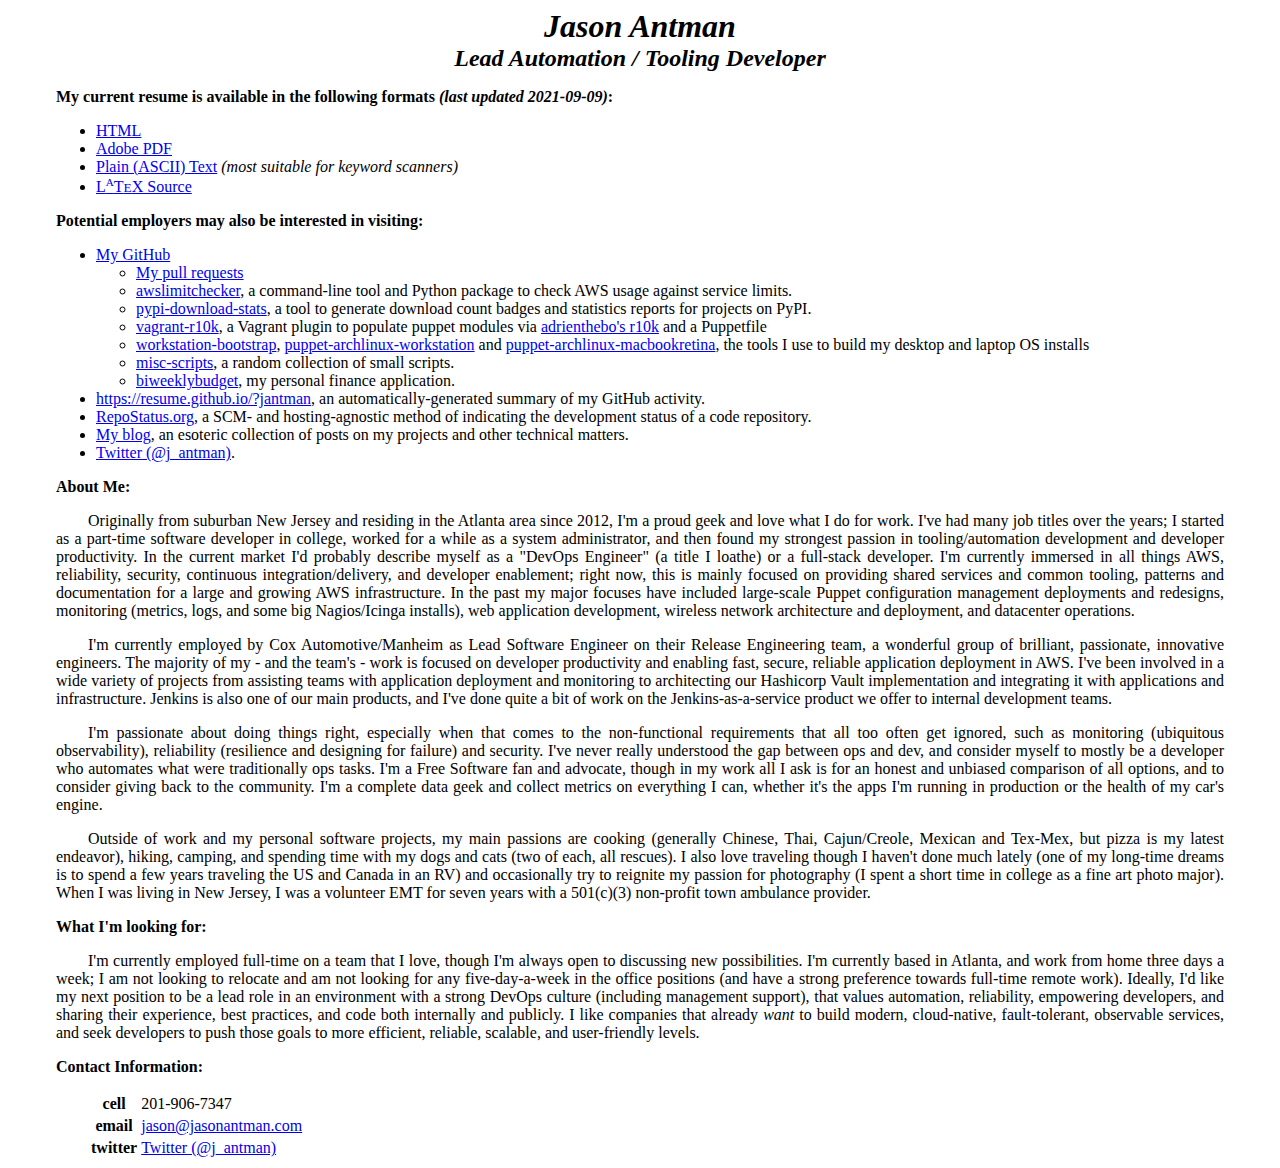
<file: index.html>
<!-- -*- mode: html; -*- -->
<!DOCTYPE html PUBLIC "-//W3C//DTD XHTML 1.0 Transitional//EN"
"http://www.w3.org/TR/xhtml1/DTD/xhtml1-transitional.dtd">
<html xmlns="http://www.w3.org/1999/xhtml">

<head>
<meta http-equiv="Content-Type" content="text/html; charset=utf-8" />
<title>Jason Antman&#39;s Resume</title>
<link rel="stylesheet" type="text/css" href="main.css" />
</head>

<body>
<div class="heading">Jason Antman</div>
<div class="heading2">Lead Automation / Tooling Developer</div>

<div class="area">
<p><span class="areatitle">My current resume is available in the following formats <em>(last updated 2021-09-09)</em>:</span></p>
<ul>
<li><a href="resume.html">HTML</a></li>
<li><a href="JasonAntman.pdf">Adobe PDF</a></li>
<li><a href="JasonAntman.txt">Plain (ASCII) Text</a> <em>(most suitable for keyword scanners)</em></li>
<li><a href="JasonAntman.tex">L<sup><small>A</small></sup>T<small>E</small>X Source</a></li>
</ul>
</div> <!-- END DIV area -->

<div class="area">
<p><span class="areatitle">Potential employers may also be interested in visiting:</span></p>
<ul>
  <li><a href="https://github.com/jantman/">My GitHub</a>
    <ul>
      <li><a href="https://github.com/search?utf8=%E2%9C%93&q=author%3Ajantman+type%3Apr+-user%3Ajantman&type=Issues&ref=searchresults">My pull requests</a></li>
      <li><a href="https://github.com/jantman/awslimitchecker">awslimitchecker</a>, a command-line tool and Python package to check AWS usage against service limits.</li>
      <li><a href="https://github.com/jantman/pypi-download-stats">pypi-download-stats</a>, a tool to generate download count badges and statistics reports for projects on PyPI.</li>
      <li><a href="https://github.com/jantman/vagrant-r10k">vagrant-r10k</a>, a Vagrant plugin to populate puppet modules via <a href="https://github.com/adrienthebo/r10k">adrienthebo's r10k</a> and a Puppetfile</li>
      <li><a href="https://github.com/jantman/workstation-bootstrap">workstation-bootstrap</a>, <a href="https://github.com/jantman/puppet-archlinux-workstation">puppet-archlinux-workstation</a> and <a href="https://github.com/jantman/puppet-archlinux-macbookretina">puppet-archlinux-macbookretina</a>, the tools I use to build my desktop and laptop OS installs</li>
      <li><a href="https://github.com/jantman/misc-scripts">misc-scripts</a>, a random collection of small scripts.</li>
      <li><a href="https://github.com/jantman/biweeklybudget">biweeklybudget</a>, my personal finance application.</li>
    </ul>
  </li>
<li><a href="https://resume.github.io/?jantman">https://resume.github.io/?jantman</a>, an automatically-generated summary of my GitHub activity.</li>
<li><a href="http://www.repostatus.org/">RepoStatus.org</a>, a SCM- and hosting-agnostic method of indicating the development status of a code repository.</li>
<li><a href="http://blog.jasonantman.com">My blog</a>, an esoteric collection of posts on my projects and other technical matters.</li>
<li><a href="http://twitter.com/j_antman">Twitter (@j_antman)</a>.</li>
</ul>

<p><span class="areatitle">About Me:</span></p>
<p class="indented">Originally from suburban New Jersey and residing in the Atlanta area since 2012, I'm a proud geek and love what I do for work. I've had many job titles over the years; I started as a part-time software developer in college, worked for a while as a system administrator, and then found my strongest passion in tooling/automation development and developer productivity. In the current market I'd probably describe myself as a "DevOps Engineer" (a title I loathe) or a full-stack developer. I'm currently immersed in all things AWS, reliability, security, continuous integration/delivery, and developer enablement; right now, this is mainly focused on providing shared services and common tooling, patterns and documentation for a large and growing AWS infrastructure. In the past my major focuses have included large-scale Puppet configuration management deployments and redesigns, monitoring (metrics, logs, and some big Nagios/Icinga installs), web application development, wireless network architecture and deployment, and datacenter operations.</p>
<p class="indented">I'm currently employed by Cox Automotive/Manheim as Lead Software Engineer on their Release Engineering team, a wonderful group of brilliant, passionate, innovative engineers. The majority of my - and the team's - work is focused on developer productivity and enabling fast, secure, reliable application deployment in AWS. I've been involved in a wide variety of projects from assisting teams with application deployment and monitoring to architecting our Hashicorp Vault implementation and integrating it with applications and infrastructure. Jenkins is also one of our main products, and I've done quite a bit of work on the Jenkins-as-a-service product we offer to internal development teams.</p>
<p class="indented">I'm passionate about doing things right, especially when that comes to the non-functional requirements that all too often get ignored, such as monitoring (ubiquitous observability), reliability (resilience and designing for failure) and security. I've never really understood the gap between ops and dev, and consider myself to mostly be a developer who automates what were traditionally ops tasks. I'm a Free Software fan and advocate, though in my work all I ask is for an honest and unbiased comparison of all options, and to consider giving back to the community. I'm a complete data geek and collect metrics on everything I can, whether it's the apps I'm running in production or the health of my car's engine.
</p>
<p class="indented">Outside of work and my personal software projects, my main passions are cooking (generally Chinese, Thai, Cajun/Creole, Mexican and Tex-Mex, but pizza is my latest endeavor), hiking, camping, and spending time with my dogs and cats (two of each, all rescues). I also love traveling though I haven't done much lately (one of my long-time dreams is to spend a few years traveling the US and Canada in an RV) and occasionally try to reignite my passion for photography (I spent a short time in college as a fine art photo major). When I was living in New Jersey, I was a volunteer EMT for seven years with a 501(c)(3) non-profit town ambulance provider.</p>

<p><span class="areatitle">What I&#39;m looking for:</span></p>
<p class="indented">I'm currently employed full-time on a team that I love, though I'm always open to discussing new possibilities. I'm currently based in Atlanta, and work from home three days a week; I am not looking to relocate and am not looking for any five-day-a-week in the office positions (and have a strong preference towards full-time remote work). Ideally, I'd like my next position to be a lead role in an environment with a strong DevOps culture (including management support), that values automation, reliability, empowering developers, and sharing their experience, best practices, and code both internally and publicly. I like companies that already <em>want</em> to build modern, cloud-native, fault-tolerant, observable services, and seek developers to push those goals to more efficient, reliable, scalable, and user-friendly levels.</p>

<p><span class="areatitle">Contact Information:</span></p>
<table style="margin-left: 2em;">
<tr><th>cell</th><td>201-906-7347</td></tr>
<tr><th>email</th><td><a href="mailto:jason@jasonantman.com">jason@jasonantman.com</a></td></tr>
<tr><th>twitter</td><td><a href="http://twitter.com/j_antman">Twitter (@j_antman)</a></td></tr>
</table>

</div> <!-- END DIV area -->

<script>
  (function(i,s,o,g,r,a,m){i['GoogleAnalyticsObject']=r;i[r]=i[r]||function(){
  (i[r].q=i[r].q||[]).push(arguments)},i[r].l=1*new Date();a=s.createElement(o),
  m=s.getElementsByTagName(o)[0];a.async=1;a.src=g;m.parentNode.insertBefore(a,m)
  })(window,document,'script','//www.google-analytics.com/analytics.js','ga');

  ga('create', 'UA-2718127-7', 'auto');
  ga('send', 'pageview');

</script>
</body>

</html>
</file>
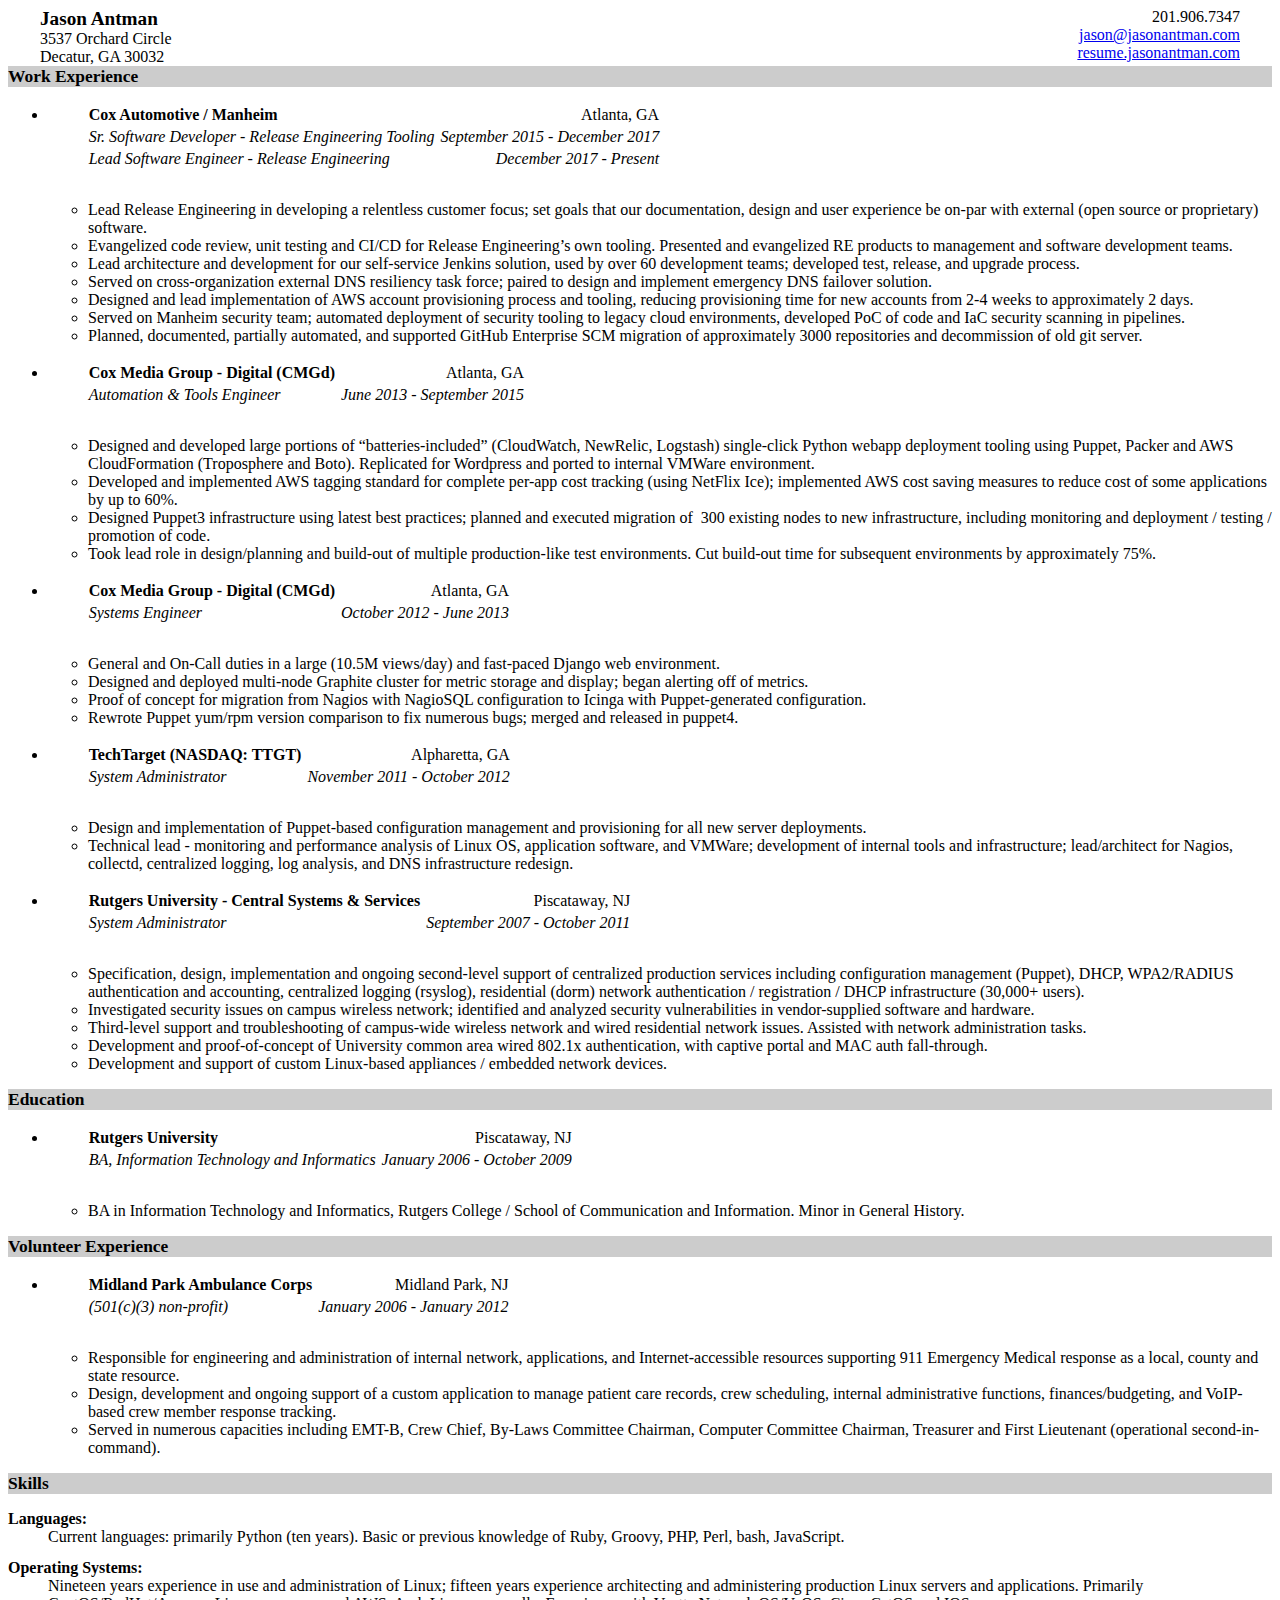
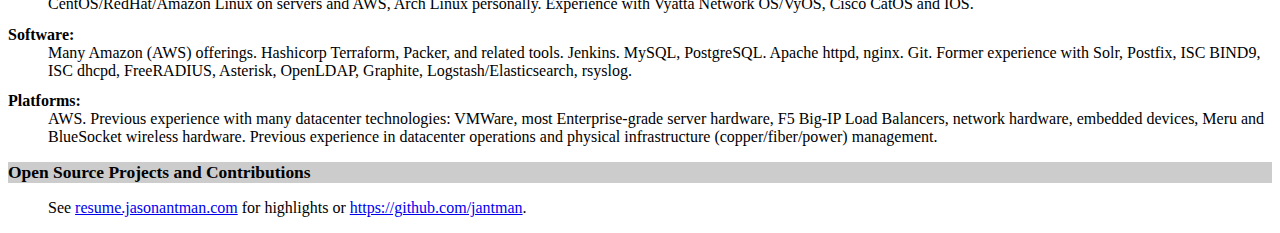
<file: resume.html>
<?xml version="1.0" encoding="iso-8859-1" ?> 
<!DOCTYPE html PUBLIC "-//W3C//DTD XHTML 1.0 Transitional//EN" 
  "http://www.w3.org/TR/xhtml1/DTD/xhtml1-transitional.dtd">  
<!--http://www.w3.org/TR/xhtml1/DTD/xhtml1-transitional.dtd-->  
<html xmlns="http://www.w3.org/1999/xhtml"  
> 
<head><title>Jason Antman&#39;s Resume</title><!-- edited by dosed.sh --> 
<meta http-equiv="Content-Type" content="text/html; charset=iso-8859-1" /> 
<meta name="generator" content="TeX4ht (https://tug.org/tex4ht/)" /> 
<meta name="originator" content="TeX4ht (https://tug.org/tex4ht/)" /> 
<!-- xhtml,html --> 
<meta name="src" content="resume.tex" /> 
<link rel="stylesheet" type="text/css" href="resume.css" /> 
</head><body 
>
<!-- BEGIN STATIC CONTENT -->
<div class="tophead">
<div class="leftdiv">
<p>
<span style="font-weight: bold; font-size: 1.2em;">Jason Antman</span><br />
3537 Orchard Circle<br />
Decatur, GA 30032
</p>
</div> <!-- end leftdiv -->
<div class="rightdiv">
<p>
201.906.7347<br />
<a href="mailto:jason@jasonantman.com">jason@jasonantman.com</a><br />
<a href="http://resume.jasonantman.com">resume.jasonantman.com</a>
</p>
</div> <!-- end rightdiv -->
<div class="clearing"></div>
</div><!-- END tophead DIV -->
<!-- END STATIC CONTENT -->
<div 
class="colorbox" id="colorbox1"><div class="minipage"><span 
class="cmbx-12">Work Experience</span>
</div></div>
     <ul class="itemize1">
     <li class="itemize"><!--tex4ht:inline--><div class="tabular"> <table id="TBL-2" class="tabular" 
 
><colgroup id="TBL-2-1g"><col 
id="TBL-2-1" /><col 
id="TBL-2-2" /></colgroup><tr  
 style="vertical-align:baseline;" id="TBL-2-1-"><td  style="white-space:nowrap; text-align:left;" id="TBL-2-1-1"  
class="td10"><span 
class="cmbx-10x-x-109">Cox Automotive / Manheim                       </span>&#x00A0;</td><td  style="white-space:nowrap; text-align:right;" id="TBL-2-1-2"  
class="td01">                 Atlanta, GA</td>
</tr><tr  
 style="vertical-align:baseline;" id="TBL-2-2-"><td  style="white-space:nowrap; text-align:left;" id="TBL-2-2-1"  
class="td10"><span 
class="cmti-10x-x-109">Sr. Software Developer - Release Engineering Tooling</span>&#x00A0;</td><td  style="white-space:nowrap; text-align:right;" id="TBL-2-2-2"  
class="td01"><span 
class="cmti-10x-x-109">September 2015 - December 2017</span></td>
</tr><tr  
 style="vertical-align:baseline;" id="TBL-2-3-"><td  style="white-space:nowrap; text-align:left;" id="TBL-2-3-1"  
class="td10"><span 
class="cmti-10x-x-109">Lead Software Engineer - Release Engineering         </span>&#x00A0;</td><td  style="white-space:nowrap; text-align:right;" id="TBL-2-3-2"  
class="td01">       <span 
class="cmti-10x-x-109">December 2017 - Present</span></td>
</tr><tr  
 style="vertical-align:baseline;" id="TBL-2-4-"><td  style="white-space:nowrap; text-align:left;" id="TBL-2-4-1"  
class="td10">                                             &#x00A0;</td></tr></table>
     </div>
          <ul class="itemize2">
          <li class="itemize">
          Lead
          Release
          Engineering
          in
          developing
          a
          relentless
          customer
          focus;
          set
          goals
          that
          our
          documentation,
          design
          and
          user
          experience
          be
          on-par
          with
          external
          (open
          source
          or
          proprietary)
          software.
          </li>
          <li class="itemize">
          Evangelized
          code
          review,
          unit
          testing
          and
          CI/CD
          for                                                                                           
                                                                                                       
          Release
          Engineering&#8217;s
          own
          tooling.
          Presented
          and
          evangelized
          RE
          products
          to
          management
          and
          software
          development
          teams.
          </li>
          <li class="itemize">
          Lead
          architecture
          and
          development
          for
          our
          self-service
          Jenkins
          solution,
          used
          by
          over
          60
          development
          teams;
          developed
          test,
          release,
          and
          upgrade
          process.
          </li>
          <li class="itemize">
          Served
          on
          cross-organization
          external
          DNS
          resiliency
          task
          force;
          paired                                                                                        
                                                                                                       
          to
          design
          and
          implement
          emergency
          DNS
          failover
          solution.
          </li>
          <li class="itemize">
          Designed
          and
          lead
          implementation
          of
          AWS
          account
          provisioning
          process
          and
          tooling,
          reducing
          provisioning
          time
          for
          new
          accounts
          from
          2-4
          weeks
          to
          approximately
          2
          days.
          </li>
          <li class="itemize">
          Served
          on
          Manheim
          security
          team;
          automated
          deployment
          of
          security
          tooling
          to
          legacy
          cloud                                                                                         
                                                                                                       
          environments,
          developed
          PoC
          of
          code
          and
          IaC
          security
          scanning
          in
          pipelines.
          </li>
          <li class="itemize">
          Planned,
          documented,
          partially
          automated,
          and
          supported
          GitHub
          Enterprise
          SCM
          migration
          of
          approximately
          3000
          repositories
          and
          decommission
          of
          old
          git
          server.
          </li></ul>
     </li>
     <li class="itemize"><!--tex4ht:inline--><div class="tabular"> <table id="TBL-3" class="tabular" 
 
><colgroup id="TBL-3-1g"><col 
id="TBL-3-1" /><col 
id="TBL-3-2" /></colgroup><tr  
 style="vertical-align:baseline;" id="TBL-3-1-"><td  style="white-space:nowrap; text-align:left;" id="TBL-3-1-1"  
class="td10"><span 
class="cmbx-10x-x-109">Cox Media Group - Digital (CMGd)</span>&#x00A0;</td><td  style="white-space:nowrap; text-align:right;" id="TBL-3-1-2"  
class="td01">             Atlanta, GA</td>
</tr><tr  
 style="vertical-align:baseline;" id="TBL-3-2-"><td  style="white-space:nowrap; text-align:left;" id="TBL-3-2-1"  
class="td10"><span 
class="cmti-10x-x-109">Automation &amp; Tools Engineer                </span>&#x00A0;</td><td  style="white-space:nowrap; text-align:right;" id="TBL-3-2-2"  
class="td01"><span 
class="cmti-10x-x-109">June 2013 - September 2015</span></td>
</tr><tr  
 style="vertical-align:baseline;" id="TBL-3-3-"><td  style="white-space:nowrap; text-align:left;" id="TBL-3-3-1"  
class="td10">                                    &#x00A0;</td></tr></table>
     </div>
          <ul class="itemize2">
          <li class="itemize">
          Designed
          and
          developed
          large
          portions
          of
          &#8220;batteries-included&#8221;
          (CloudWatch,
          NewRelic,
          Logstash)                                                                                     
                                                                                                       
          single-click
          Python
          webapp
          deployment
          tooling
          using
          Puppet,
          Packer
          and
          AWS
          CloudFormation
          (Troposphere
          and
          Boto).
          Replicated
          for
          Wordpress
          and
          ported
          to
          internal
          VMWare
          environment.
          </li>
          <li class="itemize">
          Developed
          and
          implemented
          AWS
          tagging
          standard
          for
          complete
          per-app
          cost
          tracking
          (using
          NetFlix
          Ice);
          implemented
          AWS
          cost
          saving
          measures
          to
          reduce
          cost
          of
          some
          applications
          by                                                                                           
                                                                                                       
          up
          to
          60%.
          </li>
          <li class="itemize">
          Designed
          Puppet3
          infrastructure
          using
          latest
          best
          practices;
          planned
          and
          executed
          migration
          of
          &#x00A0;300
          existing
          nodes
          to
          new
          infrastructure,
          including
          monitoring
          and
          deployment
          /
          testing
          /
          promotion
          of
          code.
          </li>
          <li class="itemize">
          Took
          lead
          role
          in
          design/planning
          and
          build-out
          of
          multiple
          production-like
          test
          environments.
          Cut
          build-out                                                                                     
                                                                                                       
          time
          for
          subsequent
          environments
          by
          approximately
          75%.
          </li></ul>
     </li>
     <li class="itemize"><!--tex4ht:inline--><div class="tabular"> <table id="TBL-4" class="tabular" 
 
><colgroup id="TBL-4-1g"><col 
id="TBL-4-1" /><col 
id="TBL-4-2" /></colgroup><tr  
 style="vertical-align:baseline;" id="TBL-4-1-"><td  style="white-space:nowrap; text-align:left;" id="TBL-4-1-1"  
class="td10"><span 
class="cmbx-10x-x-109">Cox Media Group - Digital (CMGd)</span>&#x00A0;</td><td  style="white-space:nowrap; text-align:right;" id="TBL-4-1-2"  
class="td01">           Atlanta, GA</td>
</tr><tr  
 style="vertical-align:baseline;" id="TBL-4-2-"><td  style="white-space:nowrap; text-align:left;" id="TBL-4-2-1"  
class="td10"><span 
class="cmti-10x-x-109">Systems Engineer                               </span>&#x00A0;</td><td  style="white-space:nowrap; text-align:right;" id="TBL-4-2-2"  
class="td01"><span 
class="cmti-10x-x-109">October 2012 - June 2013</span></td>
</tr><tr  
 style="vertical-align:baseline;" id="TBL-4-3-"><td  style="white-space:nowrap; text-align:left;" id="TBL-4-3-1"  
class="td10">                                    &#x00A0;</td></tr></table>
     </div>
          <ul class="itemize2">
          <li class="itemize">
          General
          and
          On-Call
          duties
          in
          a
          large
          (10.5M
          views/day)
          and
          fast-paced
          Django
          web
          environment.
          </li>
          <li class="itemize">
          Designed
          and
          deployed
          multi-node
          Graphite
          cluster
          for
          metric
          storage
          and
          display;
          began
          alerting
          off
          of
          metrics.
          </li>
          <li class="itemize">                                                                                             
                                                                                                       
          Proof
          of
          concept
          for
          migration
          from
          Nagios
          with
          NagioSQL
          configuration
          to
          Icinga
          with
          Puppet-generated
          configuration.
          </li>
          <li class="itemize">
          Rewrote
          Puppet
          yum/rpm
          version
          comparison
          to
          fix
          numerous
          bugs;
          merged
          and
          released
          in
          puppet4.
          </li></ul>
     </li>
     <li class="itemize"><!--tex4ht:inline--><div class="tabular"> <table id="TBL-5" class="tabular" 
 
><colgroup id="TBL-5-1g"><col 
id="TBL-5-1" /><col 
id="TBL-5-2" /></colgroup><tr  
 style="vertical-align:baseline;" id="TBL-5-1-"><td  style="white-space:nowrap; text-align:left;" id="TBL-5-1-1"  
class="td10"><span 
class="cmbx-10x-x-109">TechTarget (NASDAQ: TTGT)</span>&#x00A0;</td><td  style="white-space:nowrap; text-align:right;" id="TBL-5-1-2"  
class="td01">             Alpharetta, GA</td>
</tr><tr  
 style="vertical-align:baseline;" id="TBL-5-2-"><td  style="white-space:nowrap; text-align:left;" id="TBL-5-2-1"  
class="td10"><span 
class="cmti-10x-x-109">System Administrator                   </span>&#x00A0;</td><td  style="white-space:nowrap; text-align:right;" id="TBL-5-2-2"  
class="td01"><span 
class="cmti-10x-x-109">November 2011 - October 2012</span></td>
</tr><tr  
 style="vertical-align:baseline;" id="TBL-5-3-"><td  style="white-space:nowrap; text-align:left;" id="TBL-5-3-1"  
class="td10">                               &#x00A0;</td></tr></table>
     </div>
          <ul class="itemize2">
          <li class="itemize">
          Design
          and
          implementation
          of
          Puppet-based
          configuration
          management
          and
          provisioning
          for
          all
          new                                                                                          
                                                                                                       
          server
          deployments.
          </li>
          <li class="itemize">
          Technical
          lead
          -
          monitoring
          and
          performance
          analysis
          of
          Linux
          OS,
          application
          software,
          and
          VMWare;
          development
          of
          internal
          tools
          and
          infrastructure;
          lead/architect
          for
          Nagios,
          collectd,
          centralized
          logging,
          log
          analysis,
          and
          DNS
          infrastructure
          redesign.
          </li></ul>
     </li>
     <li class="itemize"><!--tex4ht:inline--><div class="tabular"> <table id="TBL-6" class="tabular" 
 
><colgroup id="TBL-6-1g"><col 
id="TBL-6-1" /><col 
id="TBL-6-2" /></colgroup><tr  
 style="vertical-align:baseline;" id="TBL-6-1-"><td  style="white-space:nowrap; text-align:left;" id="TBL-6-1-1"  
class="td10"><span 
class="cmbx-10x-x-109">Rutgers University - Central Systems &amp; Services</span>&#x00A0;</td><td  style="white-space:nowrap; text-align:right;" id="TBL-6-1-2"  
class="td01">              Piscataway, NJ</td>
</tr><tr  
 style="vertical-align:baseline;" id="TBL-6-2-"><td  style="white-space:nowrap; text-align:left;" id="TBL-6-2-1"  
class="td10"><span 
class="cmti-10x-x-109">System Administrator                                           </span>&#x00A0;</td><td  style="white-space:nowrap; text-align:right;" id="TBL-6-2-2"  
class="td01"><span 
class="cmti-10x-x-109">September 2007 - October 2011</span></td>
</tr><tr  
 style="vertical-align:baseline;" id="TBL-6-3-"><td  style="white-space:nowrap; text-align:left;" id="TBL-6-3-1"  
class="td10">                                                &#x00A0;</td></tr></table>
     </div>
          <ul class="itemize2">
          <li class="itemize">
          Specification,
          design,
          implementation
          and
          ongoing
          second-level
          support                                                                                      
                                                                                                       
          of
          centralized
          production
          services
          including
          configuration
          management
          (Puppet),
          DHCP,
          WPA2/RADIUS
          authentication
          and
          accounting,
          centralized
          logging
          (rsyslog),
          residential
          (dorm)
          network
          authentication
          /
          registration
          /
          DHCP
          infrastructure
          (30,000+
          users).
          </li>
          <li class="itemize">
          Investigated
          security
          issues
          on
          campus
          wireless
          network;
          identified
          and
          analyzed
          security
          vulnerabilities
          in
          vendor-supplied
          software
          and
          hardware.
          </li>
          <li class="itemize">
          Third-level                                                                                   
                                                                                                       
          support
          and
          troubleshooting
          of
          campus-wide
          wireless
          network
          and
          wired
          residential
          network
          issues.
          Assisted
          with
          network
          administration
          tasks.
          </li>
          <li class="itemize">
          Development
          and
          proof-of-concept
          of
          University
          common
          area
          wired
          802.1x
          authentication,
          with
          captive
          portal
          and
          MAC
          auth
          fall-through.
          </li>
          <li class="itemize">
          Development
          and
          support
          of
          custom
          Linux-based
          appliances
          /
          embedded
          network
          devices.                                                                                      
                                                                                                       
          </li></ul>
     </li></ul>
<div 
class="colorbox" id="colorbox2"><div class="minipage"><span 
class="cmbx-12">Education</span>
</div></div>
     <ul class="itemize1">
     <li class="itemize"><!--tex4ht:inline--><div class="tabular"> <table id="TBL-7" class="tabular" 
 
><colgroup id="TBL-7-1g"><col 
id="TBL-7-1" /><col 
id="TBL-7-2" /></colgroup><tr  
 style="vertical-align:baseline;" id="TBL-7-1-"><td  style="white-space:nowrap; text-align:left;" id="TBL-7-1-1"  
class="td10"><span 
class="cmbx-10x-x-109">Rutgers University                          </span>&#x00A0;</td><td  style="white-space:nowrap; text-align:right;" id="TBL-7-1-2"  
class="td01">            Piscataway, NJ</td>
</tr><tr  
 style="vertical-align:baseline;" id="TBL-7-2-"><td  style="white-space:nowrap; text-align:left;" id="TBL-7-2-1"  
class="td10"><span 
class="cmti-10x-x-109">BA, Information Technology and Informatics</span>&#x00A0;</td><td  style="white-space:nowrap; text-align:right;" id="TBL-7-2-2"  
class="td01"><span 
class="cmti-10x-x-109">January 2006 - October 2009</span></td>
</tr><tr  
 style="vertical-align:baseline;" id="TBL-7-3-"><td  style="white-space:nowrap; text-align:left;" id="TBL-7-3-1"  
class="td10">                                      &#x00A0;</td></tr></table>
     </div>
          <ul class="itemize2">
          <li class="itemize">
          BA
          in
          Information
          Technology
          and
          Informatics,
          Rutgers
          College
          /
          School
          of
          Communication
          and
          Information.
          Minor
          in
          General
          History.
          </li></ul>
     </li></ul>
<div 
class="colorbox" id="colorbox3"><div class="minipage"><span 
class="cmbx-12">Volunteer Experience</span>
</div></div>
     <ul class="itemize1">
     <li class="itemize"><!--tex4ht:inline--><div class="tabular"> <table id="TBL-8" class="tabular" 
 
><colgroup id="TBL-8-1g"><col 
id="TBL-8-1" /><col 
id="TBL-8-2" /></colgroup><tr  
 style="vertical-align:baseline;" id="TBL-8-1-"><td  style="white-space:nowrap; text-align:left;" id="TBL-8-1-1"  
class="td10"><span 
class="cmbx-10x-x-109">Midland Park Ambulance Corps</span>&#x00A0;</td><td  style="white-space:nowrap; text-align:right;" id="TBL-8-1-2"  
class="td01">          Midland Park, NJ</td>
</tr><tr  
 style="vertical-align:baseline;" id="TBL-8-2-"><td  style="white-space:nowrap; text-align:left;" id="TBL-8-2-1"  
class="td10"><span 
class="cmti-10x-x-109">(501(c)(3) non-profit)                    </span>&#x00A0;</td><td  style="white-space:nowrap; text-align:right;" id="TBL-8-2-2"  
class="td01"><span 
class="cmti-10x-x-109">January 2006 - January 2012</span></td>
</tr><tr  
 style="vertical-align:baseline;" id="TBL-8-3-"><td  style="white-space:nowrap; text-align:left;" id="TBL-8-3-1"  
class="td10">                                &#x00A0;</td></tr></table>
     </div>
          <ul class="itemize2">
          <li class="itemize">
          Responsible
          for
          engineering
          and
          administration
          of
          internal
          network,
          applications,
          and                                                                                          
                                                                                                       
          Internet-accessible
          resources
          supporting
          911
          Emergency
          Medical
          response
          as
          a
          local,
          county
          and
          state
          resource.
          </li>
          <li class="itemize">
          Design,
          development
          and
          ongoing
          support
          of
          a
          custom
          application
          to
          manage
          patient
          care
          records,
          crew
          scheduling,
          internal
          administrative
          functions,
          finances/budgeting,
          and
          VoIP-based
          crew
          member
          response
          tracking.
          </li>
          <li class="itemize">
          Served
          in
          numerous
          capacities
          including                                                                                     
                                                                                                       
          EMT-B,
          Crew
          Chief,
          By-Laws
          Committee
          Chairman,
          Computer
          Committee
          Chairman,
          Treasurer
          and
          First
          Lieutenant
          (operational
          second-in-command).
          </li></ul>
     </li></ul>
<div 
class="colorbox" id="colorbox4"><div class="minipage"><span 
class="cmbx-12">Skills</span>
</div></div>
     <dl class="description"><dt class="description">
<span 
class="cmbx-10x-x-109">Languages:</span> </dt><dd 
class="description">
     Current
     languages:
     primarily
     Python
     (ten
     years).
     Basic
     or
     previous
     knowledge
     of
     Ruby,
     Groovy,
     PHP,
     Perl,
     bash,
     JavaScript.
     </dd><dt class="description">
<span 
class="cmbx-10x-x-109">Operating Systems:</span> </dt><dd 
class="description">
     Nineteen
     years
     experience
     in
     use
     and
     administration
     of
     Linux;                                                                                            
                                                                                                       
     fifteen
     years
     experience
     architecting
     and
     administering
     production
     Linux
     servers
     and
     applications.
     Primarily
     CentOS/RedHat/Amazon
     Linux
     on
     servers
     and
     AWS,
     Arch
     Linux
     personally.
     Experience
     with
     Vyatta
     Network
     OS/VyOS,
     Cisco
     CatOS
     and
     IOS.
     </dd><dt class="description">
<span 
class="cmbx-10x-x-109">Software:</span> </dt><dd 
class="description">
     Many
     Amazon
     (AWS)
     offerings.
     Hashicorp
     Terraform,
     Packer,
     and
     related
     tools.
     Jenkins.
     MySQL,
     PostgreSQL.
     Apache
     httpd,
     nginx.
     Git.
     Former
     experience
                                                                                                       
                                                                                                       
     with
     Solr,
     Postfix,
     ISC
     BIND9,
     ISC
     dhcpd,
     FreeRADIUS,
     Asterisk,
     OpenLDAP,
     Graphite,
     Logstash/Elasticsearch,
     rsyslog.
     </dd><dt class="description">
<span 
class="cmbx-10x-x-109">Platforms:</span> </dt><dd 
class="description">
     AWS.
     Previous
     experience
     with
     many
     datacenter
     technologies:
     VMWare,
     most
     Enterprise-grade
     server
     hardware,
     F5
     Big-IP
     Load
     Balancers,
     network
     hardware,
     embedded
     devices,
     Meru
     and
     BlueSocket
     wireless
     hardware.
     Previous
     experience
     in
     datacenter
     operations
     and
     physical
     infrastructure
     (copper/fiber/power)
     management.</dd></dl>
<div 
class="colorbox" id="colorbox5"><div class="minipage"><span 
class="cmbx-12">Open Source Projects and Contributions</span>                                                         
                                                                                                       
</div></div>
     <dl class="description"><dt class="description">
 </dt><dd 
class="description">
     See
     <a 
href="http://resume.jasonantman.com" >resume.jasonantman.com</a>
     for
     highlights
     or
     <a 
href="https://github.com/jantman" >https://github.com/jantman</a>.</dd></dl>
 
</body></html>
</file>
<file: main.css>
body
{
	background-color: #FFFFFF;
}

.heading
{
	text-align: center;
	font-weight: bold;
	font-style: italic;
	font-size: 2em;
}

.heading2
{
	text-align: center;
	font-weight: bold;
	font-style: italic;
	font-size: 1.5em;
}

.area
{
	margin-left: 3em;
}

.areatitle
{
	font-weight: bold;
}

.indented
{
	text-indent: 2em;
	text-align: justify;
	margin-right: 3em;
}
</file>
<file: resume.css>
/* start css.sty */
.cmr-10x-x-109{}
.cmtt-10x-x-109{font-family: monospace,monospace;}
.cmbx-10x-x-109{ font-weight: bold;}
.cmbx-10x-x-109{ font-weight: bold;}
.cmbx-12{font-size:109%; font-weight: bold;}
.cmbx-12{ font-weight: bold;}
.cmti-10x-x-109{ font-style: italic;}
p{margin-top:0;margin-bottom:0}
p.indent{text-indent:0;}
p + p{margin-top:1em;}
p + div, p + pre {margin-top:1em;}
div + p, pre + p {margin-top:1em;}
a { overflow-wrap: break-word; word-wrap: break-word; word-break: break-word; hyphens: auto; }
@media print {div.crosslinks {visibility:hidden;}}
a img { border-top: 0; border-left: 0; border-right: 0; }
center { margin-top:1em; margin-bottom:1em; }
td center { margin-top:0em; margin-bottom:0em; }
.Canvas { position:relative; }
img.math{vertical-align:middle;}
div.par-math-display, div.math-display{text-align:center;}
li p.indent { text-indent: 0em }
li p:first-child{ margin-top:0em; }
li p:last-child, li div:last-child { margin-bottom:0.5em; }
li p~ul:last-child, li p~ol:last-child{ margin-bottom:0.5em; }
.enumerate1 {list-style-type:decimal;}
.enumerate2 {list-style-type:lower-alpha;}
.enumerate3 {list-style-type:lower-roman;}
.enumerate4 {list-style-type:upper-alpha;}
div.newtheorem { margin-bottom: 2em; margin-top: 2em;}
.obeylines-h,.obeylines-v {white-space: nowrap; }
div.obeylines-v p { margin-top:0; margin-bottom:0; }
.overline{ text-decoration:overline; }
.overline img{ border-top: 1px solid black; }
td.displaylines {text-align:center; white-space:nowrap;}
.centerline {text-align:center;}
.rightline {text-align:right;}
pre.verbatim {font-family: monospace,monospace; text-align:left; clear:both; }
.fbox {padding-left:3.0pt; padding-right:3.0pt; text-indent:0pt; border:solid black 0.4pt; }
div.fbox {display:table}
div.center div.fbox {text-align:center; clear:both; padding-left:3.0pt; padding-right:3.0pt; text-indent:0pt; border:solid black 0.4pt; }
div.minipage{width:100%;}
div.center, div.center div.center {text-align: center; margin-left:1em; margin-right:1em;}
div.center div {text-align: left;}
div.flushright, div.flushright div.flushright {text-align: right;}
div.flushright div {text-align: left;}
div.flushleft {text-align: left;}
.underline{ text-decoration:underline; }
.underline img{ border-bottom: 1px solid black; margin-bottom:1pt; }
.framebox-c, .framebox-l, .framebox-r { padding-left:3.0pt; padding-right:3.0pt; text-indent:0pt; border:solid black 0.4pt; }
.framebox-c {text-align:center;}
.framebox-l {text-align:left;}
.framebox-r {text-align:right;}
span.thank-mark{ vertical-align: super }
span.footnote-mark sup.textsuperscript, span.footnote-mark a sup.textsuperscript{ font-size:80%; }
table.tabular td p{margin-top:0em;}
td p:first-child{ margin-top:0em; }
td p:last-child{ margin-bottom:0em; }
div.td00{ margin-left:0pt; margin-right:0pt; }
div.td01{ margin-left:0pt; margin-right:5pt; }
div.td10{ margin-left:5pt; margin-right:0pt; }
div.td11{ margin-left:5pt; margin-right:5pt; }
table[rules] {border-left:solid black 0.4pt; border-right:solid black 0.4pt; }
td.td00{ padding-left:0pt; padding-right:0pt; }
td.td01{ padding-left:0pt; padding-right:5pt; }
td.td10{ padding-left:5pt; padding-right:0pt; }
td.td11{ padding-left:5pt; padding-right:5pt; }
table[rules] {border-left:solid black 0.4pt; border-right:solid black 0.4pt; }
.hline hr, .cline hr{ height : 0px; margin:0px; }
.hline td, .cline td{ padding: 0; }
.hline hr, .cline hr{border:none;border-top:1px solid black;}
.tabbing-right {text-align:right;}
div.float, div.figure {margin-left: auto; margin-right: auto;}
div.float img {text-align:center;}
div.figure img {text-align:center;}
.marginpar,.reversemarginpar {width:20%; float:right; text-align:left; margin-left:auto; margin-top:0.5em; font-size:85%; text-decoration:underline;}
.marginpar p,.reversemarginpar p{margin-top:0.4em; margin-bottom:0.4em;}
.reversemarginpar{float:left;}
table.equation {width:100%;}
.equation td{text-align:center; }
td.equation { margin-top:1em; margin-bottom:1em; } 
td.equation-label { width:5%; text-align:center; }
td.eqnarray4 { width:5%; white-space: normal; }
td.eqnarray2 { width:5%; }
table.eqnarray-star, table.eqnarray {width:100%;}
div.eqnarray{text-align:center;}
div.array {text-align:center;}
div.pmatrix {text-align:center;}
table.pmatrix {width:100%;}
span.pmatrix img{vertical-align:middle;}
div.pmatrix {text-align:center;}
table.pmatrix {width:100%;}
span.bar-css {text-decoration:overline;}
img.cdots{vertical-align:middle;}
.partToc a, .partToc, .likepartToc a, .likepartToc {line-height: 200%; font-weight:bold; font-size:110%;}
.chapterToc a, .chapterToc, .likechapterToc a, .likechapterToc, .appendixToc a, .appendixToc {line-height: 200%; font-weight:bold;}
.index-item, .index-subitem, .index-subsubitem {display:block}
div.caption {text-indent:-2em; margin-left:3em; margin-right:1em; text-align:left;}
div.caption span.id{font-weight: bold; white-space: nowrap; }
h1.partHead{text-align: center}
p.bibitem { text-indent: -2em; margin-left: 2em; margin-top:0.6em; margin-bottom:0.6em; }
p.bibitem-p { text-indent: 0em; margin-left: 2em; margin-top:0.6em; margin-bottom:0.6em; }
.paragraphHead, .likeparagraphHead { margin-top:2em; font-weight: bold;}
.subparagraphHead, .likesubparagraphHead { font-weight: bold;}
.verse{white-space:nowrap; margin-left:2em}
div.maketitle {text-align:center;}
h2.titleHead{text-align:center;}
div.maketitle{ margin-bottom: 2em; }
div.author, div.date {text-align:center;}
div.thanks{text-align:left; margin-left:10%; font-size:85%; font-style:italic; }
div.author{white-space: nowrap;}
div.abstract p {margin-left:5%; margin-right:5%;}
div.abstract {width:100%;}
.abstracttitle{text-align:center;margin-bottom:1em;}
div#colorbox1{background-color:rgb(204,204,204);}
div#colorbox2{background-color:rgb(204,204,204);}
div#colorbox3{background-color:rgb(204,204,204);}
div#colorbox4{background-color:rgb(204,204,204);}
div#colorbox5{background-color:rgb(204,204,204);}
/* end css.sty */

/* ADDED BY dosed.sh script : */
div.tabular, div.center div.tabular {text-align: left; margin-top:0.5em; margin-bottom:0.5em; }
table.tabular {margin-left: 2em; margin-top: 1em;}
.description dt {margin-top: .8em;}
.leftdiv{ float: left; margin-left: 2em; text-align: left;}
.rightdiv{ float: right; margin-right: 2em; text-align: right;}
.clearing{ clear: both;}
</file>
